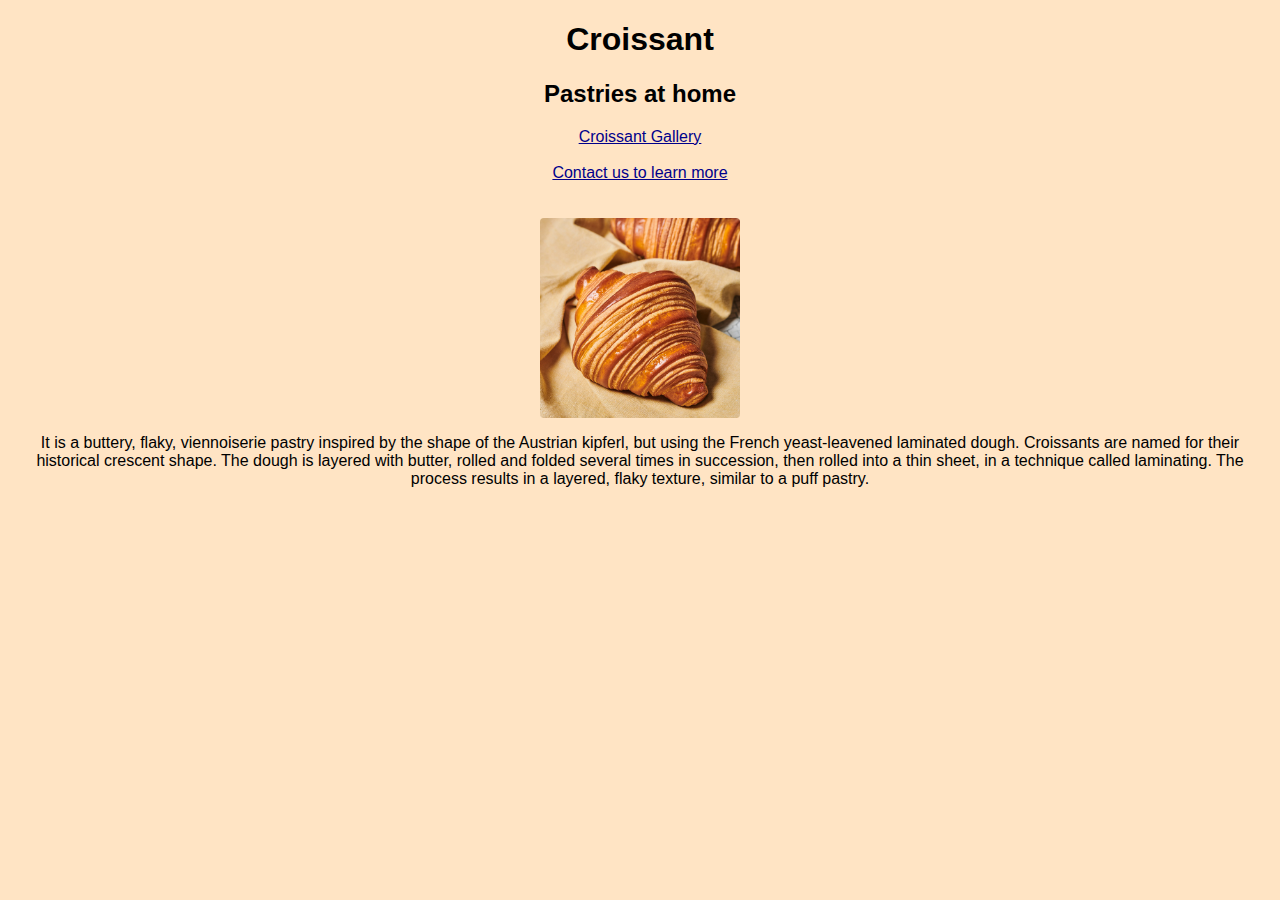
<file: index.html>
<!DOCTYPE html>
<html lang="en">
  <head>
    <meta charset="UTF-8" />
    <meta name="viewport" content="width=device-width, initial-scale=1.0" />
    <title>Butter Croissant - PastryLovers</title>
    <meta
      name="description"
      content="Teaching people about pastries and bringing baking to homes"
    />
    <link rel="stylesheet" href="css/style.css" />
  </head>
  <body>
    <h1>Croissant</h1>
    <h2>Pastries at home</h2>
    <a href="/photo.html" title="Pictures Gallery">Croissant Gallery</a>
    <br />
    <a href="/contact.html" title="Get in touch">Contact us to learn more</a>
    <br />
    <br />
    <img
      src="images/Croissant-logo.webp"
      alt="Butter Croissant"
      width="200px"
    />
    <p>
      It is a buttery, flaky, viennoiserie pastry inspired by the shape of the
      Austrian kipferl, but using the French yeast-leavened laminated dough.
      Croissants are named for their historical crescent shape. The dough is
      layered with butter, rolled and folded several times in succession, then
      rolled into a thin sheet, in a technique called laminating. The process
      results in a layered, flaky texture, similar to a puff pastry.
    </p>
  </body>
</html>
</file>
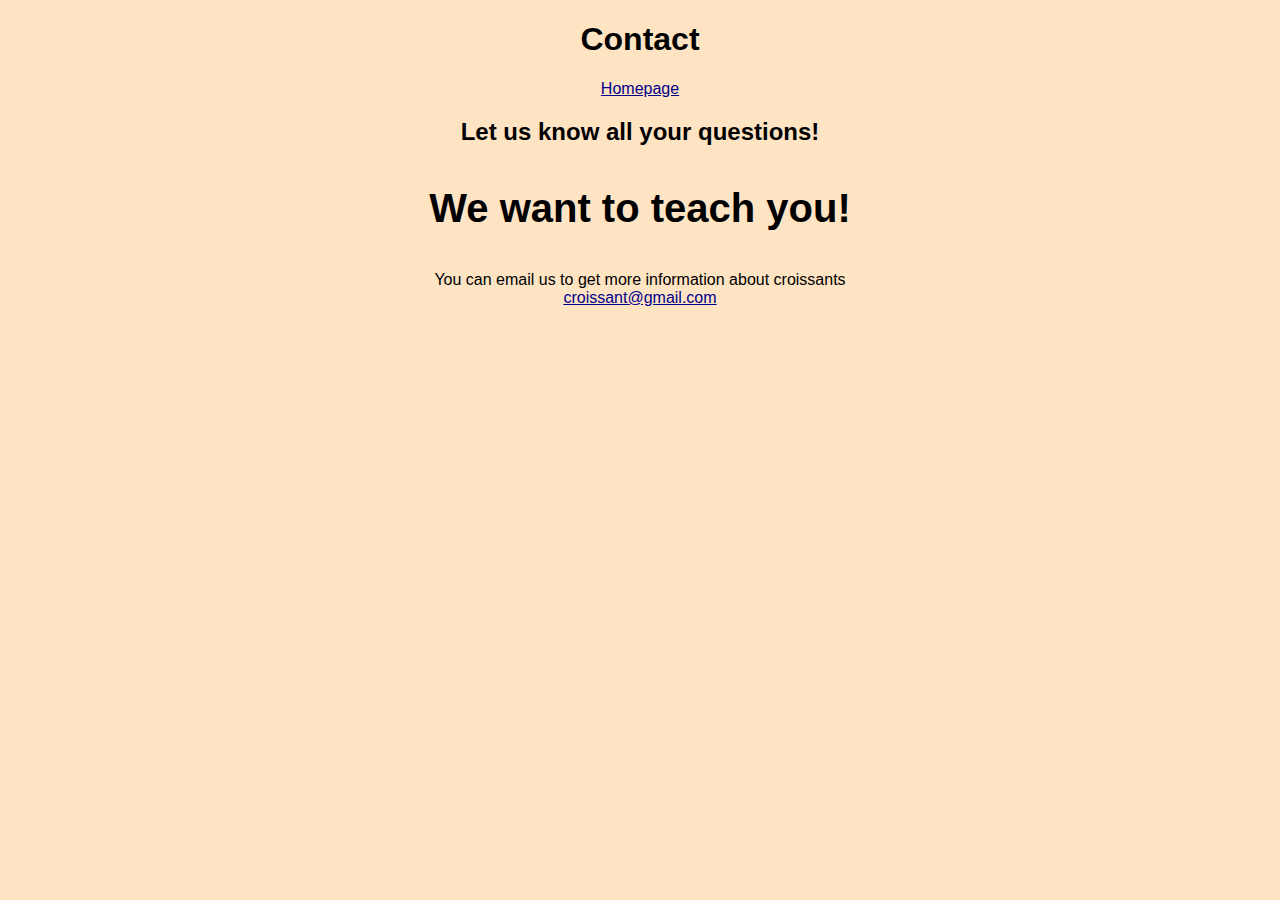
<file: contact.html>
<!DOCTYPE html>
<html lang="en">
  <head>
    <meta charset="UTF-8" />
    <meta name="viewport" content="width=device-width, initial-scale=1.0" />
    <title>Contact us - PastryLovers</title>
    <meta
      name="description"
      content="Teaching people about pastries and bringing baking to homes"
    />
    <link rel="stylesheet" href="css/style.css" />
  </head>
  <body>
    <h1>Contact</h1>
    <a href="/">Homepage</a>
    <h2>Let us know all your questions!</h2>
    <h3>We want to teach you!</h3>

    <p>
      You can email us to get more information about croissants
      <a href="mailto:croissant@gamil.com">croissant@gmail.com</a>
    </p>
  </body>
</html>
</file>
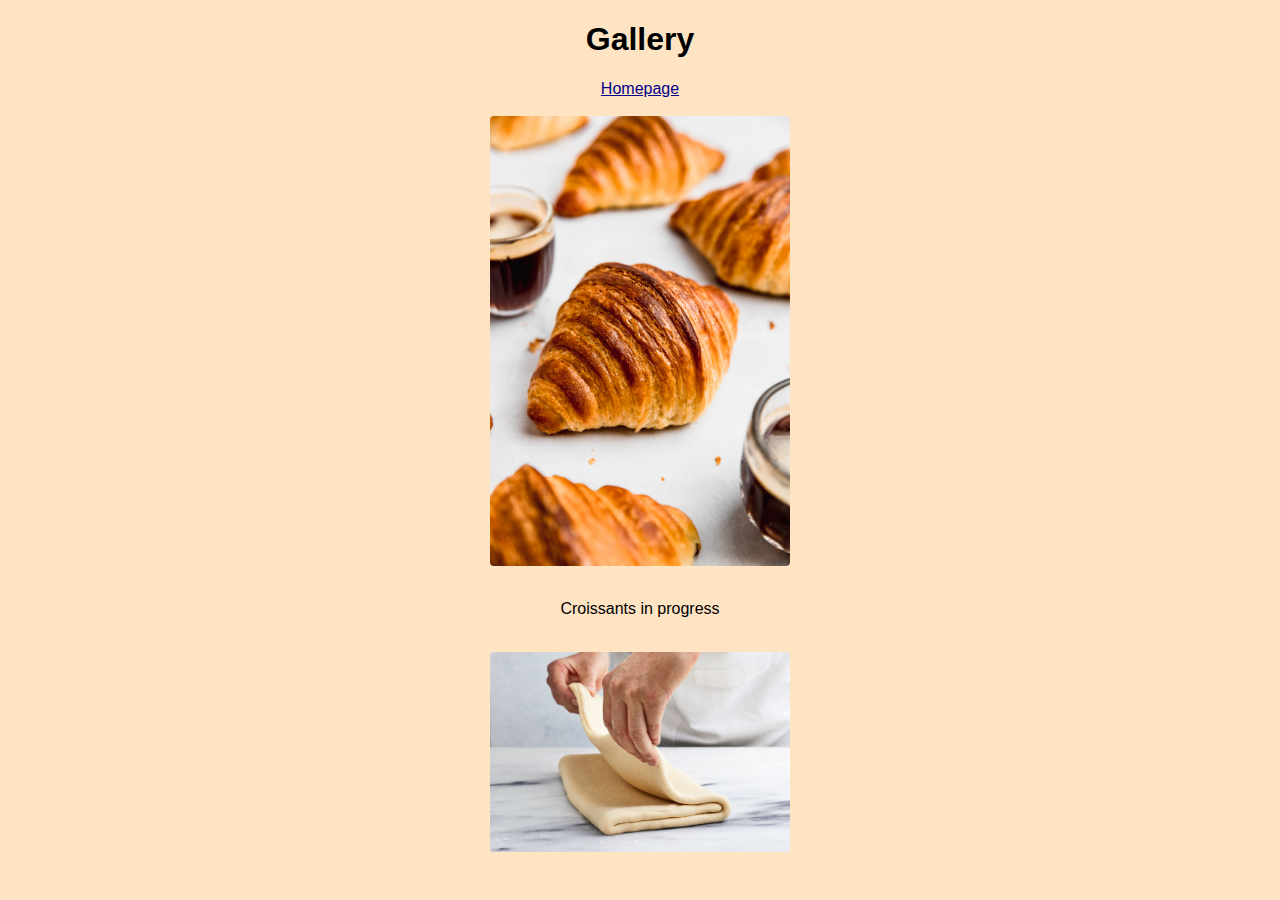
<file: photo.html>
<!DOCTYPE html>
<html lang="en">
  <head>
    <meta charset="UTF-8" />
    <meta name="viewport" content="width=device-width, initial-scale=1.0" />
    <title>Croissant Gallery - PastryLovers</title>
    <meta
      name="description"
      content="Teaching people about pastries and bringing baking to homes"
    />
    <link rel="stylesheet" href="css/style.css" />
  </head>
  <body>
    <h1>Gallery</h1>
    <a href="/index.html">Homepage</a>
    <br />
    <img src="images/croissants-multiple.jpeg" alt="" width="300px" />
    <br />
    <p>Croissants in progress</p>
    <br />
    <img src="images/croissant-work-in-progress.jpeg" alt="" width="300px" />
  </body>
</html>
</file>
<file: css/style.css>
body {
  font-family: "Lucida Sans", "Lucida Sans Regular", "Lucida Grande",
    "Lucida Sans Unicode", Geneva, Verdana, sans-serif;
  background-color: bisque;
}

h1,
h2,
h3 {
  text-align: center;
}
h3 {
  font-size: 40px;
}

a {
  display: block;
  text-align: center;
  color: darkblue;
}

img {
  display: block;
  margin: 0 auto;
  border-radius: 4px;
}

p {
  display: block;
  text-align: center;
}
</file>
